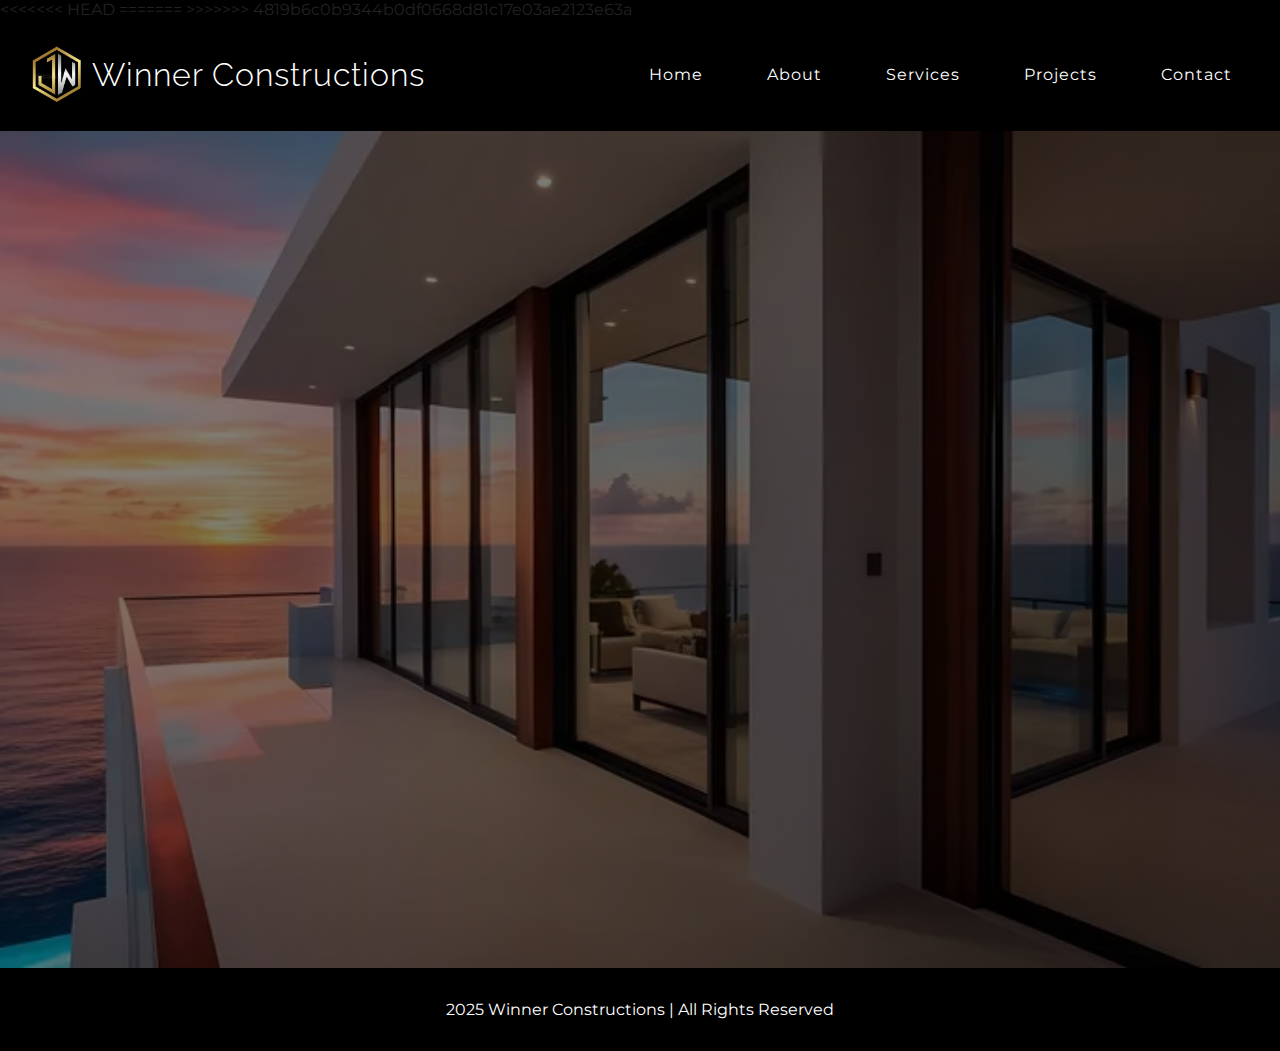
<file: index.html>
<!DOCTYPE html>
<html lang="en">
<head>
    <meta charset="UTF-8">
    <meta name="viewport" content="width=device-width, initial-scale=1.0">
<<<<<<< HEAD
=======

>>>>>>> 4819b6c0b9344b0df0668d81c17e03ae2123e63a
    <title>Winner Constructions | Home</title>
    <link href="https://fonts.googleapis.com/css2?family=Anton&display=swap" rel="stylesheet">
    <link href="https://fonts.googleapis.com/css?family=Poppins:700&display=swap" rel="stylesheet">
    <link href="https://fonts.googleapis.com/css2?family=Merriweather:wght@400;700&family=Open+Sans:wght@400;600&display=swap" rel="stylesheet">
    <link href="https://fonts.googleapis.com/css2?family=Montserrat:wght@300;400&display=swap" rel="stylesheet">
    <link href="https://fonts.googleapis.com/css2?family=Raleway:wght@300;400;500&display=swap" rel="stylesheet">
    
    <link rel="stylesheet" href="css/style.css">
</head>
<body>
    
    <header>
        <div class="logo-container">
            <img src="images/JWlogo.jpg" alt="Company Logo" class="logo">
            <h1>Winner Constructions</h1>
        </div>
        
        <div class="hamburger">&#9776;</div>
        
        <nav class="nav-links">
            <a href="index.html">Home</a>
            <a href="about.html">About</a>
            <a href="services.html">Services</a>
            <a href="projects.html">Projects</a>
            <a href="contact.html">Contact</a>
        </nav>
    </header>
    
    
    
    <section class="hero">
        <h2>We Build Your Dreams Into Reality</h2>
        <p>Quality. Safety. Excellence.</p>



       <!-- Place inside your .hero section -->
<div class="jwlogo-grid">
  <div class="jwlogo-item">
    <img src="images/jw.jpg" alt="Residential Construction">
  </div>
  </div>
</div>



        <p>With 5+ successful construction projects completed during college itself, and backed by a legacy of 50+ projects since 2000, we bring a unique blend of youthful innovation and decades of trusted experience.
From residential buildings to commercial spaces and real estate deals, we deliver quality, transparency, and long-term value in every project.</p>
    </section>
    
    <footer>
        <p> 2025 Winner Constructions | All Rights Reserved</p>
    </footer>
    
    
    
    <script src="js/script.js"></script>

</body>
</html>
</file>
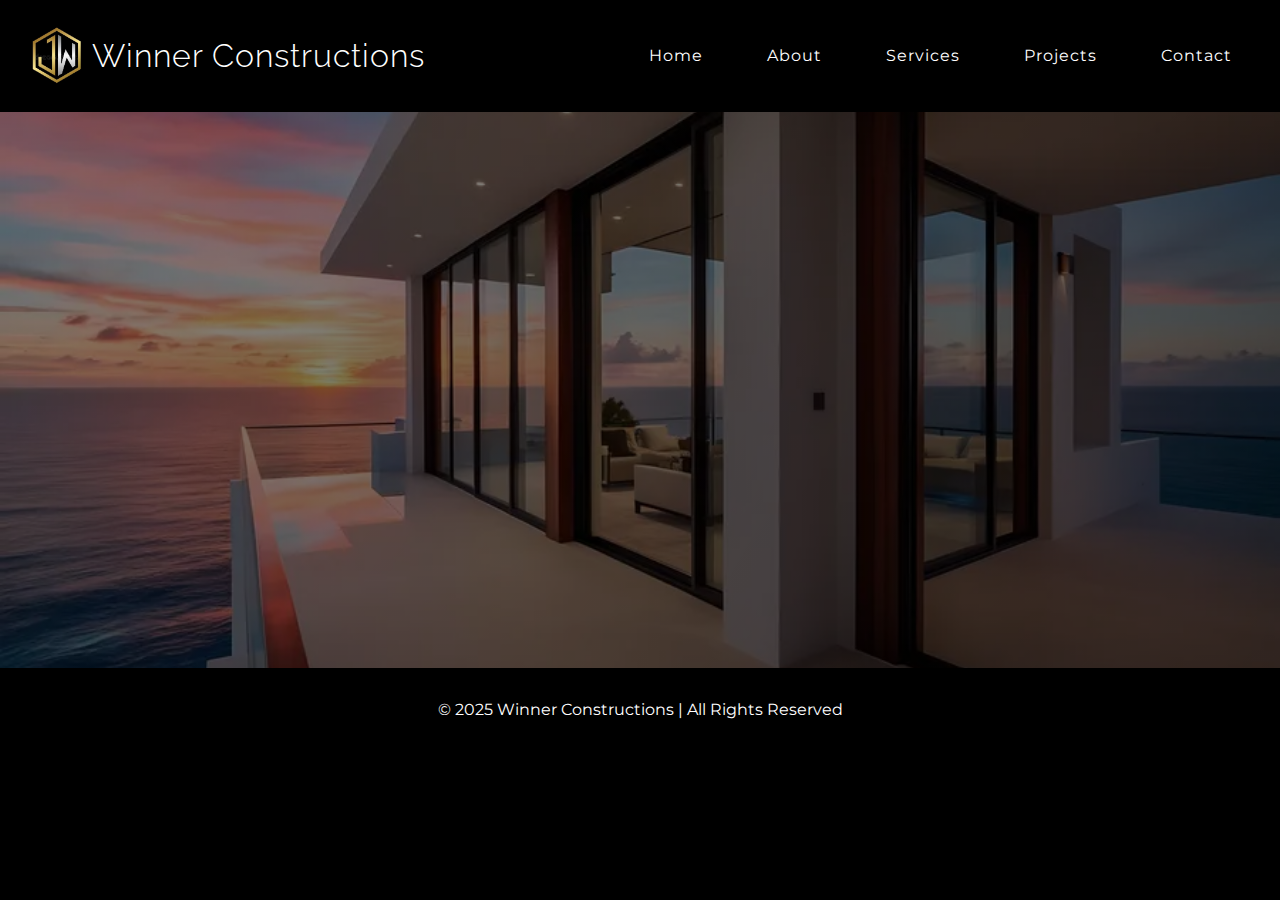
<file: about.html>
<!DOCTYPE html>
<html lang="en">
<head>
    <meta charset="UTF-8">
    <title>ABC Constructions | About Us</title>
    <link rel="stylesheet" href="css/style.css">
    <link href="https://fonts.googleapis.com/css2?family=Anton&display=swap" rel="stylesheet">
    <link href="https://fonts.googleapis.com/css?family=Poppins:700&display=swap" rel="stylesheet">
    <link href="https://fonts.googleapis.com/css2?family=Merriweather:wght@400;700&family=Open+Sans:wght@400;600&display=swap" rel="stylesheet">
    <link href="https://fonts.googleapis.com/css2?family=Montserrat:wght@300;400&display=swap" rel="stylesheet">
    <link href="https://fonts.googleapis.com/css2?family=Raleway:wght@300;400;500&display=swap" rel="stylesheet">

</head>
<body>

    <header>
      <div class="logo-container">
      <img src="images/JWlogo.jpg" alt="Company Logo" class="logo">
        <h1>Winner Constructions</h1>
        </div>
         <div class="hamburger">&#9776;</div>
        <nav class = "nav-links">
            <a href="index.html">Home</a>
            <a href="about.html">About</a>
            <a href="services.html">Services</a>
            <a href="projects.html">Projects</a>
            <a href="contact.html">Contact</a>
        </nav>
    </header>
    
    <section class="hero">
        <h2>About Us</h2>
        <p>At Winner Constructions, since 2000 we have 25 years of experience in this field, we believe in turning your dreams into reality. With a commitment to quality, safety, and excellence, we have been a leading construction company in the industry.</p>
    </section>
    
    <footer>
        <p>&copy; 2025 Winner Constructions | All Rights Reserved</p>
    </footer>
    
    <script src="js/script.js"></script>
</body>
</html>
</file>
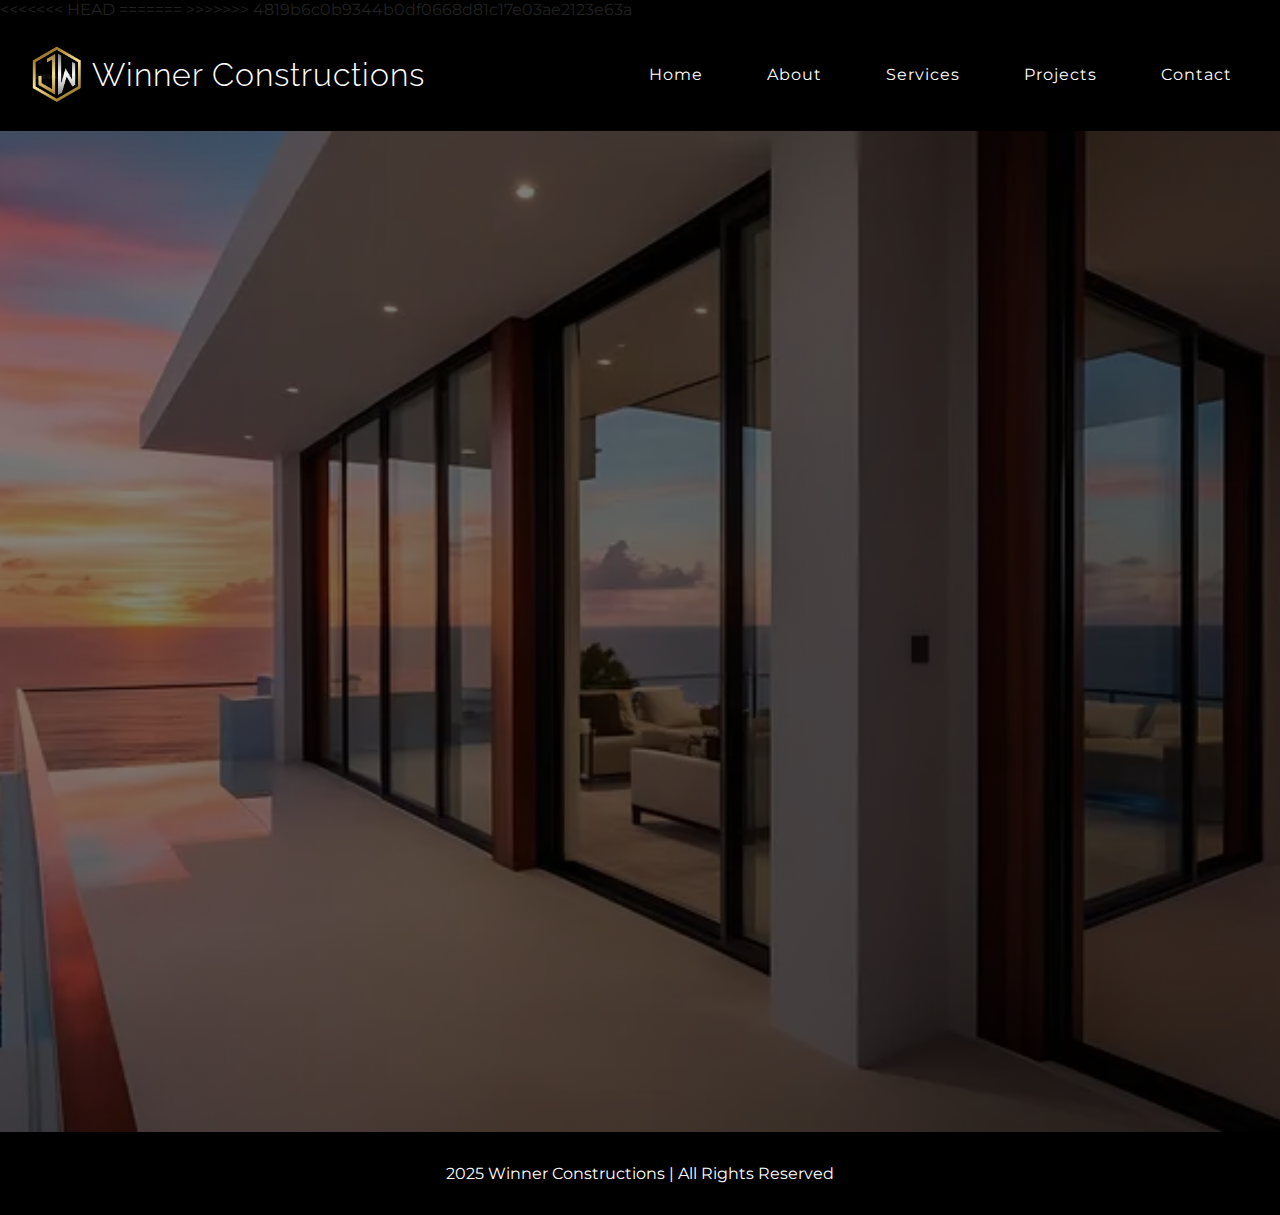
<file: projects.html>
<!DOCTYPE html>
<html lang="en">
  <head>
    <meta charset="UTF-8">
<<<<<<< HEAD
    <meta name="viewport" content="width=device-width, initial-scale=1.0">
=======
        <meta name="viewport" content="width=device-width, initial-scale=1.0">


>>>>>>> 4819b6c0b9344b0df0668d81c17e03ae2123e63a
    <title>Winner Constructions | Projects</title>
    <link rel="stylesheet" href="css/style.css">
    <link href="https://fonts.googleapis.com/css2?family=Anton&display=swap" rel="stylesheet">
    <link href="https://fonts.googleapis.com/css?family=Poppins:700&display=swap" rel="stylesheet">
    <link href="https://fonts.googleapis.com/css2?family=Merriweather:wght@400;700&family=Open+Sans:wght@400;600&display=swap" rel="stylesheet">
    <link href="https://fonts.googleapis.com/css2?family=Montserrat:wght@300;400&display=swap" rel="stylesheet">
    <link href="https://fonts.googleapis.com/css2?family=Raleway:wght@300;400;500&display=swap" rel="stylesheet">

    </head>
  <body>
    <header>
      <div class="logo-container">
        <img src="images/JWlogo.jpg" alt="Company Logo" class="logo">
        <h1>Winner Constructions</h1>
      </div>
      <div class="hamburger">&#9776;</div>
        <nav class = "nav-links">

        <a href="index.html">Home</a>
        <a href="about.html">About</a>
        <a href="services.html">Services</a>
        <a href="projects.html">Projects</a>
        <a href="contact.html">Contact</a>
      </nav>
    </header>

   <section class="hero">
    <h2>Our Projects</h2>
    <p>At Winner Constructions, we take pride in our diverse portfolio of completed projects:</p>
    <div class="services-grid">
      <div class="service-item">
        <img src="images/house.jpg" alt="Residential Construction">
        <span>Residential Construction</span>
      </div>
      <div class="service-item">
        <img src="images/house1.jpg" alt="Commercial Construction">
        <span>Commercial Construction</span>
      </div>
      <div class="service-item">
        <img src="images/bg1.webp" alt="Renovations and Remodeling">
        <span>Renovations and Remodeling</span>
      </div>
      <div class="service-item">
        <img src="images/bg2.webp" alt="Project Management">
        <span>Project Management</span>
      </div>
      <div class="service-item">
        <img src="images/bg3.webp" alt="Consultation Services">
        <span>Consultation Services</span>
      </div>
    </div>
  </section>


    <footer>
      <p> 2025 Winner Constructions | All Rights Reserved</p>
    </footer>

        <script src="js/script.js"></script>


        </body>
</html>
</file>
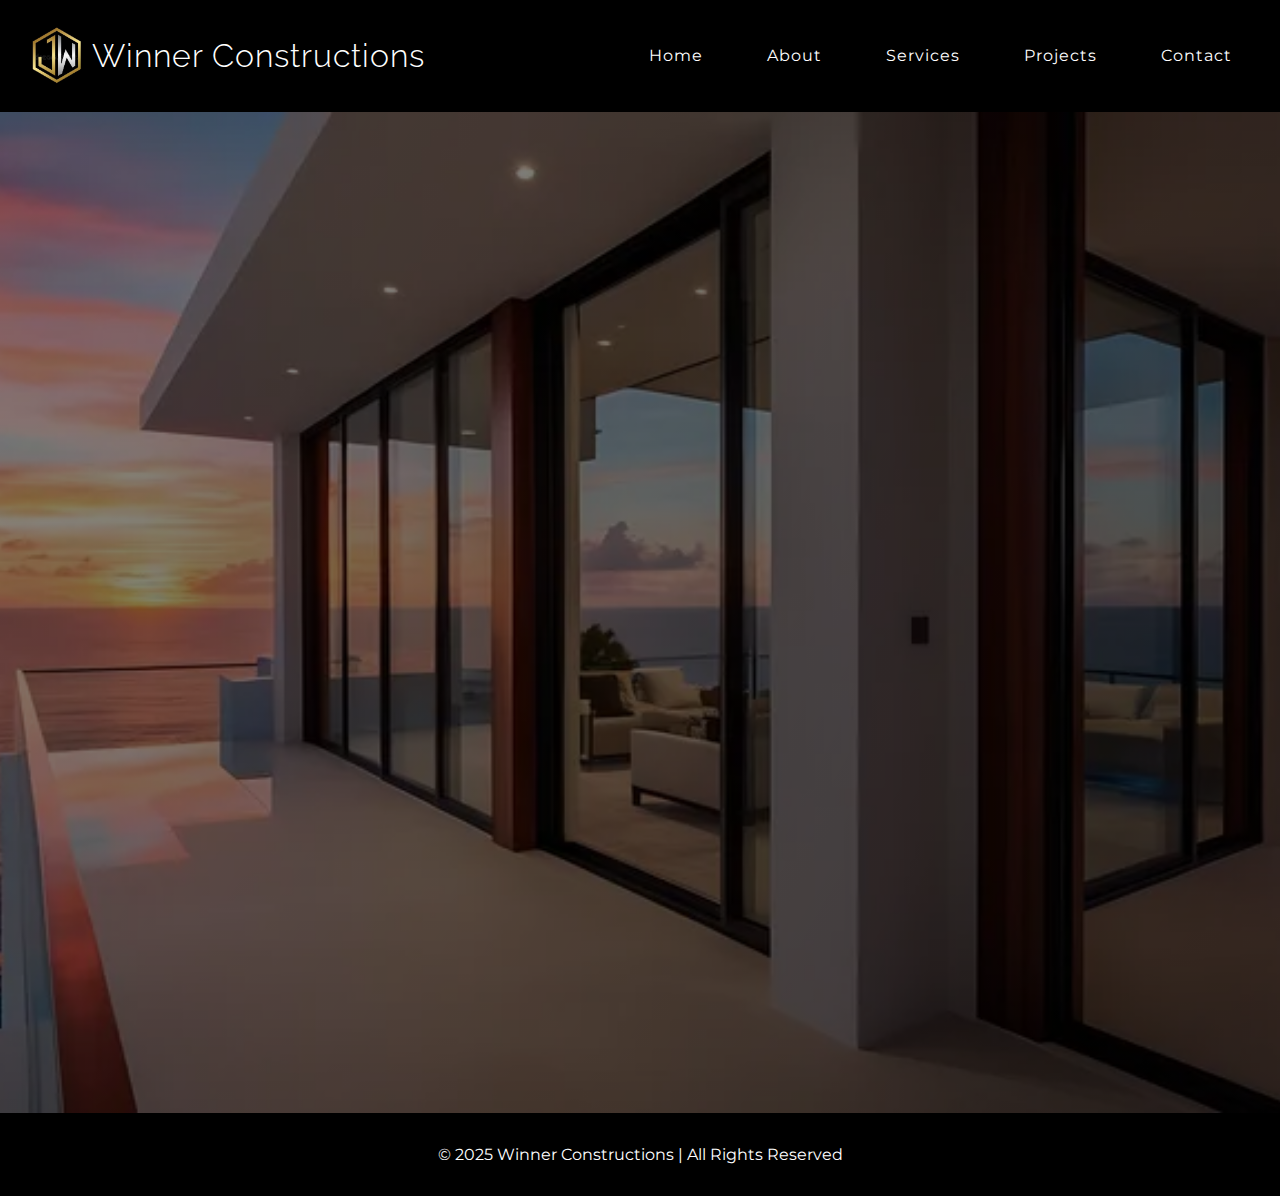
<file: services.html>
<!DOCTYPE html>
<html lang="en">

<head>
  <meta charset="UTF-8">
 
  <title>ABC Constructions | Services</title>
  <link rel="stylesheet" href="css/style.css">
  <link href="https://fonts.googleapis.com/css2?family=Anton&display=swap" rel="stylesheet">
    <link href="https://fonts.googleapis.com/css?family=Poppins:700&display=swap" rel="stylesheet">
    <link href="https://fonts.googleapis.com/css2?family=Merriweather:wght@400;700&family=Open+Sans:wght@400;600&display=swap" rel="stylesheet">
    <link href="https://fonts.googleapis.com/css2?family=Montserrat:wght@300;400&display=swap" rel="stylesheet">
    <link href="https://fonts.googleapis.com/css2?family=Raleway:wght@300;400;500&display=swap" rel="stylesheet">

</head>

<body>
  <header>
    <div class="logo-container">
      <img src="images/JWlogo.jpg" alt="Company Logo" class="logo">
      <h1>Winner Constructions</h1>
    </div>

    <div class="hamburger">&#9776;</div>
        <nav class = "nav-links">
      <a href="index.html">Home</a>
      <a href="about.html">About</a>
      <a href="services.html">Services</a>
      <a href="projects.html">Projects</a>
      <a href="contact.html">Contact</a>
    </nav>
  </header>

  <section class="hero">
    <h2>Our Services</h2>
    <p>At Winner Constructions, we offer a wide range of construction services to meet your needs:</p>
    <div class="services-grid">
      <div class="service-item">
        <img src="images/rc.jpg" alt="Residential Construction">
        <span>Residential Construction</span>
      </div>
      <div class="service-item">
        <img src="images/cc.jpg" alt="Commercial Construction">
        <span>Commercial Construction</span>
      </div>
      <div class="service-item">
        <img src="images/rr.jpg" alt="Renovations and Remodeling">
        <span>Renovations and Remodeling</span>
      </div>
      <div class="service-item">
        <img src="images/pm.jpg" alt="Project Management">
        <span>Project Management</span>
      </div>
      <div class="service-item">
        <img src="images/cs.jpg" alt="Consultation Services">
        <span>Consultation Services</span>
      </div>
    </div>
  </section>

  <footer>
    <p>&copy; 2025 Winner Constructions | All Rights Reserved</p>
  </footer>


   <script src="js/script.js"></script>
</body>

</html>
</file>
<file: css/style.css>
body {
    font-family: 'Montserrat', 'Segoe UI', Arial, sans-serif;
    margin: 0;
    padding: 0;
    background: #000000;
    color: #222;
}

.logo-container {
    display: flex;
    align-items: center;
}

.logo-container h1 {
    font-family: 'Raleway', sans-serif;
    font-size: 2rem;
    font-weight: 300;
}

.logo-container .logo {
    width: 50px;
    height: auto;
    margin-right: 10px;
}

header {
    background-color: #000000;
    color: #fff;
    padding: 1rem 2rem;
    box-shadow: 0 2px 8px rgba(0, 0, 0, 0.08);
    display: flex;
    justify-content: space-between;
    align-items: center;
    letter-spacing: 1px;
}

nav a {
    color: white;
    margin: 0 1rem;
    text-decoration: none;
    font-size: 1rem;
    position: relative;
    display: inline-block;
    transition: transform 0.3s ease;
}

nav a:hover {
    color: #ffffff;
    /* text-decoration: underline; */
    /* Removed underline */
    transform: scale(1.15);
}

nav a.active {
    transform: scale(1.2);
    color: #ffffff;
}

nav a::after {
    content: '';
    position: absolute;
    width: 0;
    height: 2px;
    background: #ffffff;
    left: 50%;
    bottom: -5px;
    transition: width 0.3s ease, left 0.3s ease;
}

.hero {
    transition: background-image 1s ease-in-out;
    position: relative;
    background-image: url('../images/bg3.webp');
    background-position: center center;
    background-size: cover;
    background-repeat: no-repeat;
    padding: 8rem 2rem;
    text-align: center;
    font-family: 'Montserrat', 'Segoe UI', Arial, sans-serif;
    font-size: 1.5rem;
    font-weight: 200;
    color: rgb(255, 255, 255);
    overflow: hidden;
    display: flex;
    flex-direction: column;
    align-items: center;
    justify-content: center;
    min-height: 300px;
}

/* Overlay for color wrapping effect */
.hero::before {
    content: "";
    position: absolute;
    inset: 0;
    background: linear-gradient(120deg, rgba(0, 0, 0, 0.45) 0%, rgba(0, 0, 0, 0.65) 100%);
    z-index: 0;
    pointer-events: none;
    transition: background 1s;
}

/* Responsive background for mobile */
@media (max-width: 768px) {
    .hero {
        position: relative;
        background-image: url('../images/mb1.jpg');
        background-repeat: no-repeat;
        padding: 4rem 1rem;
        font-size: 1.1rem;
        background-position: center center;
        background-size: cover;
<<<<<<< HEAD
        min-height: 400px;
    }

    .hero .btn {
        margin-left: auto;
        margin-right: auto;
        display: block;
        text-align: center;
=======
        min-height: 480px;
>>>>>>> 4819b6c0b9344b0df0668d81c17e03ae2123e63a
    }
}

@media (max-width: 480px) {
    .hero {
        background-image: url('../images/mb1.jpg');
        background-repeat: no-repeat;
        padding: 2rem 0.5rem;
        font-size: 1rem;
        background-position: center center;
        background-size: cover;
        min-height: 480px;
    }

}


/* Slide-in animation */
@keyframes heroSlideIn {
    from {
        opacity: 0;
        transform: translateY(40px);
    }

    to {
        opacity: 1;
        transform: translateY(0);
    }
}

/* Apply animation to hero children */
.hero>* {
    position: relative;
    z-index: 1;
    opacity: 0;
    animation: heroSlideIn 2s cubic-bezier(0.23, 1, 0.32, 1) forwards;
}

/* Stagger the animation for each child */
.hero>*:nth-child(1) {
    animation-delay: 0.1s;
}

.hero>*:nth-child(2) {
    animation-delay: 0.3s;
}

.hero>*:nth-child(3) {
    animation-delay: 0.5s;
}

.hero>*:nth-child(4) {
    animation-delay: 0.7s;
}

@keyframes gradientMove {
    0% {
        background-position: 0% 50%;
    }

    100% {
        background-position: 100% 50%;
    }
}

footer {
    background-color: #000000;
    color: white;
    text-align: center;
    padding: 1rem;
    font-size: 1rem;
}

/* Contact form styles */
.contact-form {
    max-width: 600px;
    margin: 2rem auto;
    background: rgba(255, 255, 255, 0.08);
    padding: 2rem;
    border-radius: 16px;
    box-shadow: 0 2px 12px rgba(0, 0, 0, 0.08);
}

.form-row {
    display: flex;
    flex-wrap: wrap;
    gap: 1rem;
    margin-bottom: 1.2rem;
}

.contact-form input,
.contact-form textarea {
    flex: 1 1 200px;
    padding: 0.8rem;
    border-radius: 8px;
    border: 1px solid #ccc;
    font-family: 'Poppins', 'Montserrat', 'Segoe UI', Arial, sans-serif;
    font-size: 1rem;
}

.services-checkboxes {
    display: flex;
    flex-wrap: wrap;
    gap: 1rem;
    margin-top: 0.5rem;
}

.services-checkboxes label {
    font-size: 1rem;
    color: #fff;
}

.contact-form textarea {
    width: 100%;
    min-height: 100px;
    max-height: 220px;
    resize: vertical;
    box-sizing: border-box;
    margin-bottom: 1rem;
    font-size: 1rem;
    padding: 0.8rem;
    border-radius: 8px;
    border: 1px solid #ccc;
    font-family: 'Poppins', 'Montserrat', 'Segoe UI', Arial, sans-serif;
}

.contact-form .btn {
    width: 100%;
    display: block;
    margin: 0 auto;
    padding: 0.9rem 0;
    font-size: 1.1rem;
    border-radius: 8px;
    background: #222;
    color: #fff;
    border: none;
    cursor: pointer;
    transition: background 0.2s;
}

.contact-form .btn:hover {
    background: #444;
}

/* Responsive adjustments for mobile */
@media (max-width: 600px) {

    .contact-form textarea,
    .contact-form .btn {
        font-size: 1rem;
        padding: 0.7rem;
        min-height: 80px;
    }
}

.social-links {
    margin-top: 2rem;
    display: flex;
    justify-content: center;
    gap: 3rem;
}

/* Zoom Animation on Hover */
.social-links img {
    transition: transform 0.3s ease;
}

.social-links img:hover {
    transform: scale(1.2);
}

.social-logo {
    width: 48px;
    height: 48px;
    transition: transform 0.2s, box-shadow 0.2s;
    box-shadow: 0 2px 8px rgba(0, 0, 0, 0.08);
}

.social-logo:hover {
    transform: scale(1.1);
    box-shadow: 0 4px 16px rgba(0, 0, 0, 0.15);
}

.services-grid {
    display: grid;
    grid-template-columns: repeat(auto-fit, minmax(180px, 1fr));
    gap: 2rem;
    margin: 2rem auto;
    max-width: 1000px;
    padding: 0 1rem;
}

.service-item {
    background: rgba(255, 255, 255, 0.08);
    border-radius: 16px;
    box-shadow: 0 2px 12px rgba(0, 0, 0, 0.10);
    padding: 1.5rem 1rem;
    text-align: center;
    color: #fff;
    display: flex;
    flex-direction: column;
    align-items: center;
    transition: transform 0.2s, box-shadow 0.2s;
}

.service-item img {
    width: 120px;
    height: 120px;
    object-fit: cover;
    border-radius: 50%;
    margin-bottom: 1rem;
    box-shadow: 0 2px 8px rgba(0, 0, 0, 0.12);
    background: #fff;
}

.service-item span {
    font-size: 1.1rem;
    font-weight: 500;
    margin-top: 0.5rem;
    letter-spacing: 1px;
}

.service-item:hover {
    transform: translateY(-8px) scale(1.05);
    box-shadow: 0 6px 24px rgba(0, 0, 0, 0.18);
}

@media (max-width: 600px) {

    .hero h2 {
        text-shadow:
            0 2px 12px rgba(0, 0, 0, 0.35),
            0 1px 2px rgba(0, 0, 0, 0.18);
    }

    .form-row {
        flex-direction: column;
        gap: 0.5rem;
    }

    .contact-form {
        padding: 1rem;
    }

    /* Responsive for mobile */
    .jwlogo-grid {
        grid-template-columns: 1fr;
        gap: 1.2rem;
    }

    .jwlogo-item {
        padding: 1.2rem 0.7rem;
    }
}

.contact-form input,
.contact-form textarea {
    flex: 1 1 20px;
    padding: 0.8rem;
    border-radius: 8px;
    border: 1px solid #ccc;
    font-family: 'Poppins', 'Montserrat', 'Segoe UI', Arial, sans-serif;
    font-size: 1rem;
}


/* Responsive styles for mobile devices */
@media (max-width: 768px) {
    header {
        margin-bottom: 0.5rem;
        padding: 1rem;
    }

    nav {
        margin-top: 1rem;
    }

    .logo-container {
        justify-content: center;
    }

    nav a {
        margin: 0 0.5rem;
        font-size: 1rem;
        display: inline-block;
    }

    .hero {
        padding: 4rem 1rem;
        font-size: 1.1rem;
    }

    .hero h2 {
        text-shadow:
            0 2px 12px rgba(0, 0, 0, 0.35),
            0 1px 2px rgba(0, 0, 0, 0.18);
    }

    footer {
        align-items: center;
        padding: 0.7rem;
        text-align: center;
        font-size: 0.9rem;
        flex-direction: column;
    }
}

/* Extra small devices */
@media (max-width: 480px) {
    .hero {
        padding: 2rem 0.5rem;
        font-size: 1rem;
    }


    header {
        padding: 0.7rem;
    }
}

.hero h2 {
    text-shadow:
        0 2px 12px rgba(0, 0, 0, 0.35),
        0 1px 2px rgba(0, 0, 0, 0.18);
}



/* Correct Mobile Nav & Hamburger Styles */
.hamburger {
    display: none;
    font-size: 2rem;
    cursor: pointer;
    color: white;
    user-select: none;
}

.nav-links {
    display: flex;
    gap: 2rem;
}

@media (max-width: 768px) {
    header {
        position: relative;
    }

    .hamburger {
        display: block;
    }

    .nav-links {
        display: none;
        flex-direction: column;
        gap: 1rem;
        position: absolute;
        top: 70px;
        right: 20px;
        background-color: rgba(0, 0, 0, 0.95);
        padding: 1rem;
        border-radius: 8px;
        z-index: 999;
        width: 150px;
        text-align: right;
    }

    .nav-links a {
        color: white;
        font-size: 1.2rem;
    }

    .nav-links.show {
        display: flex;
    }
}

/* 3D effective grid for jwlogo */
.jwlogo-grid {
    display: grid;
    grid-template-columns: repeat(auto-fit, minmax(180px, 1fr));
    gap: 2rem;
    margin: 2rem 0;
    justify-items: center;
}

.jwlogo-item {
    background: rgba(255, 255, 255, 0.07);
    border-radius: 18px;
    box-shadow: 0 8px 32px rgba(0, 0, 0, 0.9), 0 1.5px 8px rgba(0, 0, 0, 0.12);
    padding: 2rem 1.5rem 1.5rem 1.5rem;
    text-align: center;
    color: #fff;
    display: flex;
    flex-direction: column;
    align-items: center;
    transition:
        transform 0.3s cubic-bezier(.25, .8, .25, .8),
        box-shadow 0.3s cubic-bezier(.25, .8, .25, .8);
    perspective: 600px;
    will-change: transform, box-shadow;
}

.jwlogo-item img {
    width: 100px;
    height: 100px;
    object-fit: cover;
    border-radius: 50%;
    margin-bottom: 1rem;
    box-shadow: 0 4px 24px rgba(0, 0, 0, 0.18);
    background: #fff;
    transition: transform 0.3s cubic-bezier(.25, .8, .25, 1);
}

.jwlogo-item span {
    font-size: 1.1rem;
    font-weight: 600;
    margin-top: 0.5rem;
    letter-spacing: 1px;
    text-shadow: 0 2px 8px rgba(0, 0, 0, 0.18);
}

.jwlogo-item:hover {
    transform: rotateY(12deg) scale(1.07) translateY(-8px);
    box-shadow: 0 16px 48px rgba(0, 0, 0, 0.28), 0 2px 12px rgba(255, 255, 255, 0.18);
}

.jwlogo-item:hover img {
    transform: scale(1.12) rotateZ(-360deg);
}
</file>
